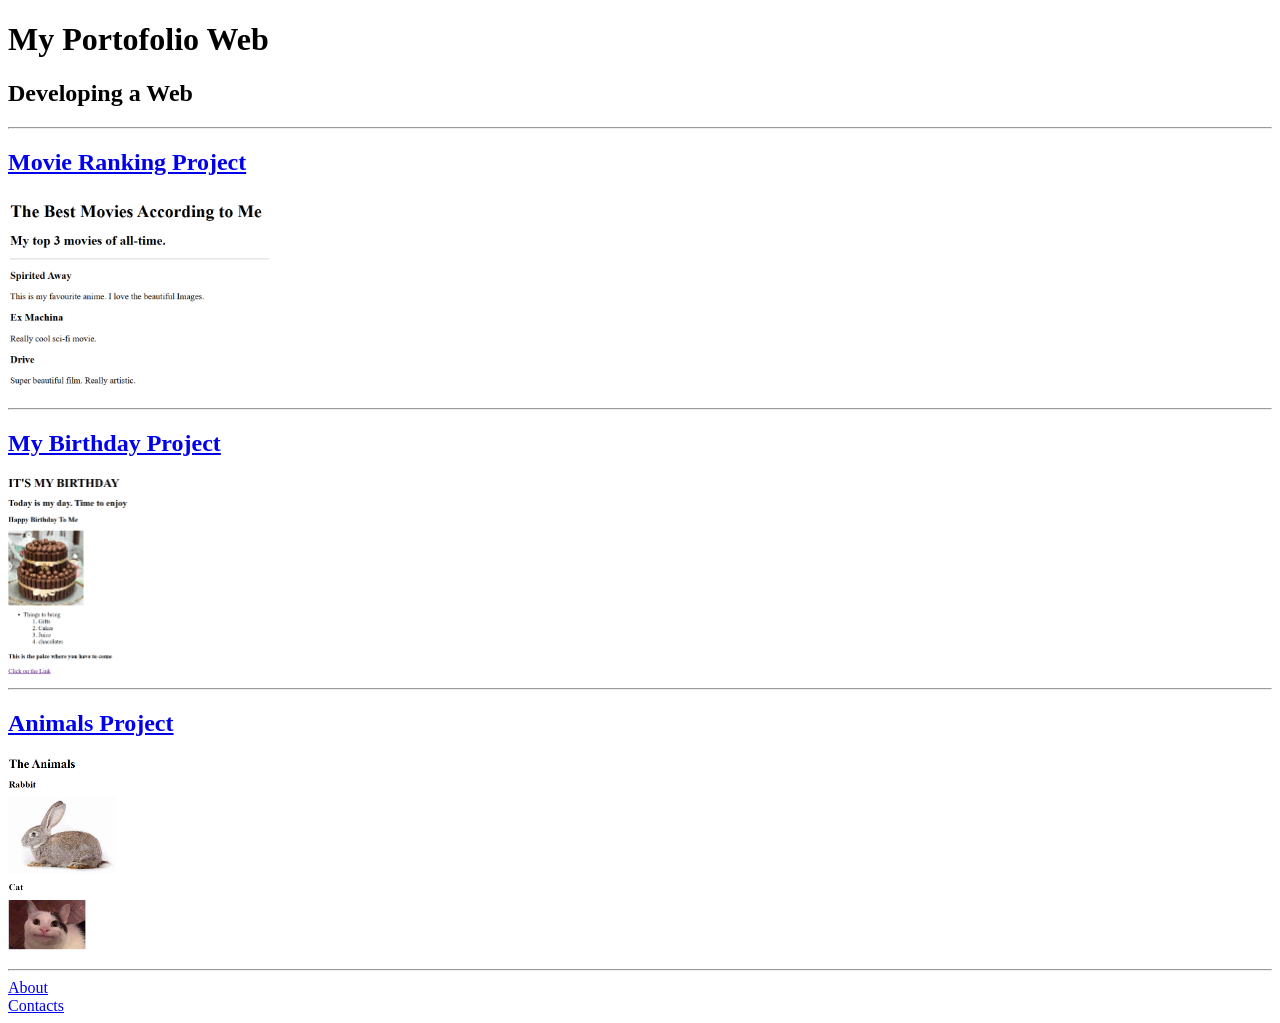
<file: index.html>
<!DOCTYPE html>
<html lang="en">

<head>
    <meta charset="UTF-8">
    <meta name="viewport" content="width=device-width, initial-scale=1.0">
    <title>Prajwal's Portfolio</title>
</head>

<body>
    <h1>My Portofolio Web</h1>
    <h2>Developing a Web</h2>
    <hr />
    <h2><a href="./public/movie.html">Movie Ranking Project</a></h2>
    <img src="./assets/movie ranking.png" alt="movie ranking image" height="200mp">
    <hr />
    <h2><a href="./public/demo.html">My Birthday Project</a></h2>
    <img src="./assets/myBirthdayWeb.png" alt="Birthday Image" height="200mp">
    <hr />
    <h2><a href="./public/demo.html">Animals Project</a></h2>
    <img src="./assets/animalsPicture.png" alt="Animals Image" height="200mp">
    <hr />
    <a href="./public/about.html">About</a><br />
    <a href="./public/contact.html">Contacts</a>
</body>

</html>
</file>
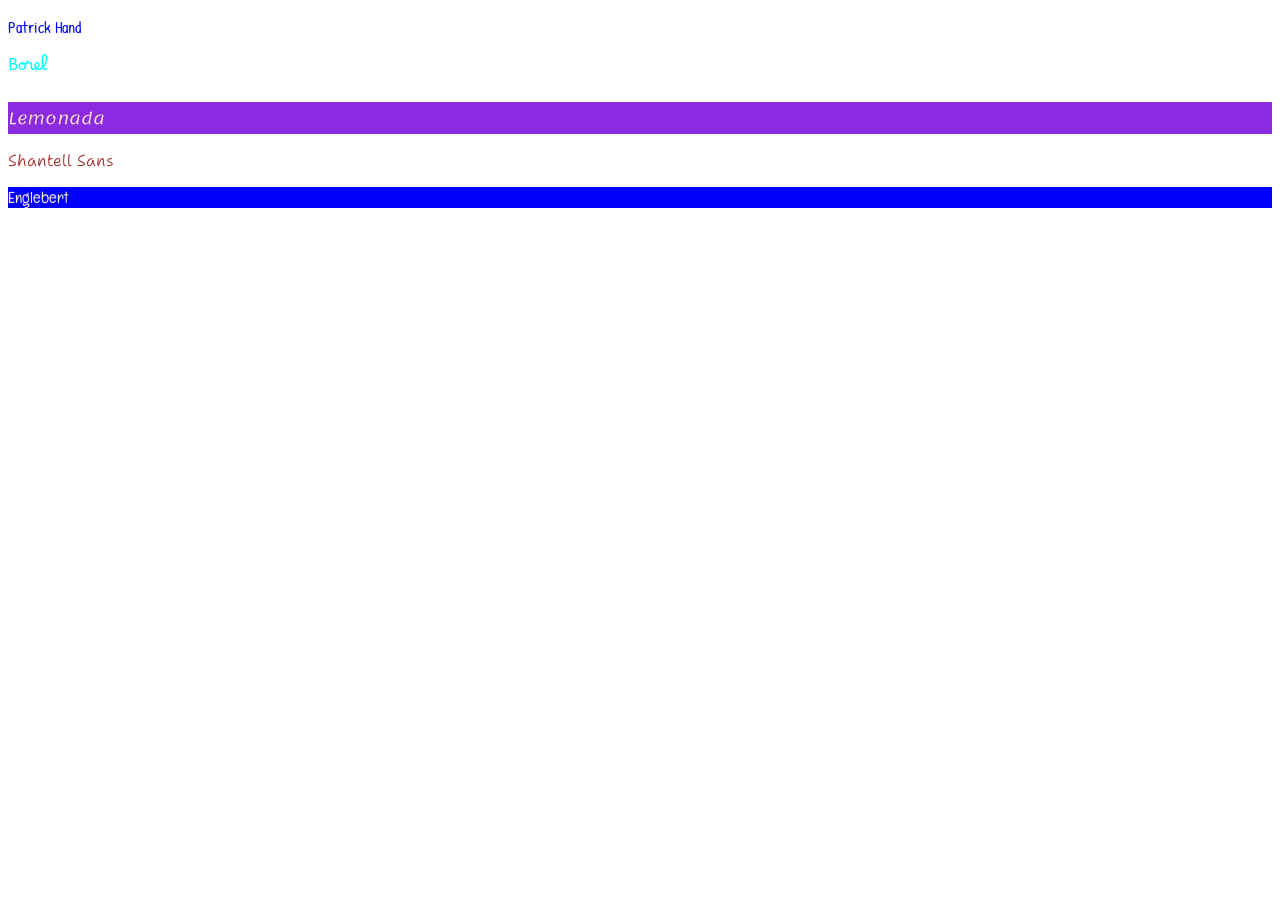
<file: codeForCSS/INDEX1.HTML>
<!DOCTYPE html>
<html lang="en">

<head>
    <meta charset="UTF-8">
    <meta name="viewport" content="width=device-width, initial-scale=1.0">
    <title>CSS SAMPLE</title>
    <style>
        #PatrickHand {
            font-family: "Patrick Hand", cursive;
            font-weight: 400;
            font-style: normal;
            color: blue;

        }

        #Borel {
            font-family: "Borel", cursive;
            font-weight: 400;
            font-style: normal;
            color: aqua;
        }

        #Lemonada {
            font-family: "Lemonada", cursive;
            font-optical-sizing: auto;
            font-weight: 200;
            font-style: normal;
            color: bisque;
            background-color: blueviolet;
        }

        #ShantellSans {
            font-family: "Shantell Sans", cursive;
            font-optical-sizing: auto;
            font-weight: 200;
            font-style: normal;
            font-variation-settings:
                "BNCE" 0,
                "INFM" 0,
                "SPAC" 0;
                color: brown;
        }

        #Englebert {
            font-family: "Englebert", cursive;
            font-weight: 400;
            font-style: normal;
            color: blanchedalmond;
            background-color: blue;
        }
    </style>
    <link rel="preconnect" href="https://fonts.googleapis.com">
    <link rel="preconnect" href="https://fonts.gstatic.com" crossorigin>
    <link
        href="https://fonts.googleapis.com/css2?family=Borel&family=Englebert&family=Lemonada:wght@300..700&family=Patrick+Hand&family=Shantell+Sans:ital,wght@0,300..800;1,300..800&display=swap"
        rel="stylesheet">
</head>

<body>
    <p id="PatrickHand">Patrick Hand</p>
    <p id="Borel">Borel</p>
    <p id="Lemonada">Lemonada</p>
    <p id="ShantellSans">Shantell Sans</p>
    <P id="Englebert">Englebert</P>
</body>

</html>
</file>
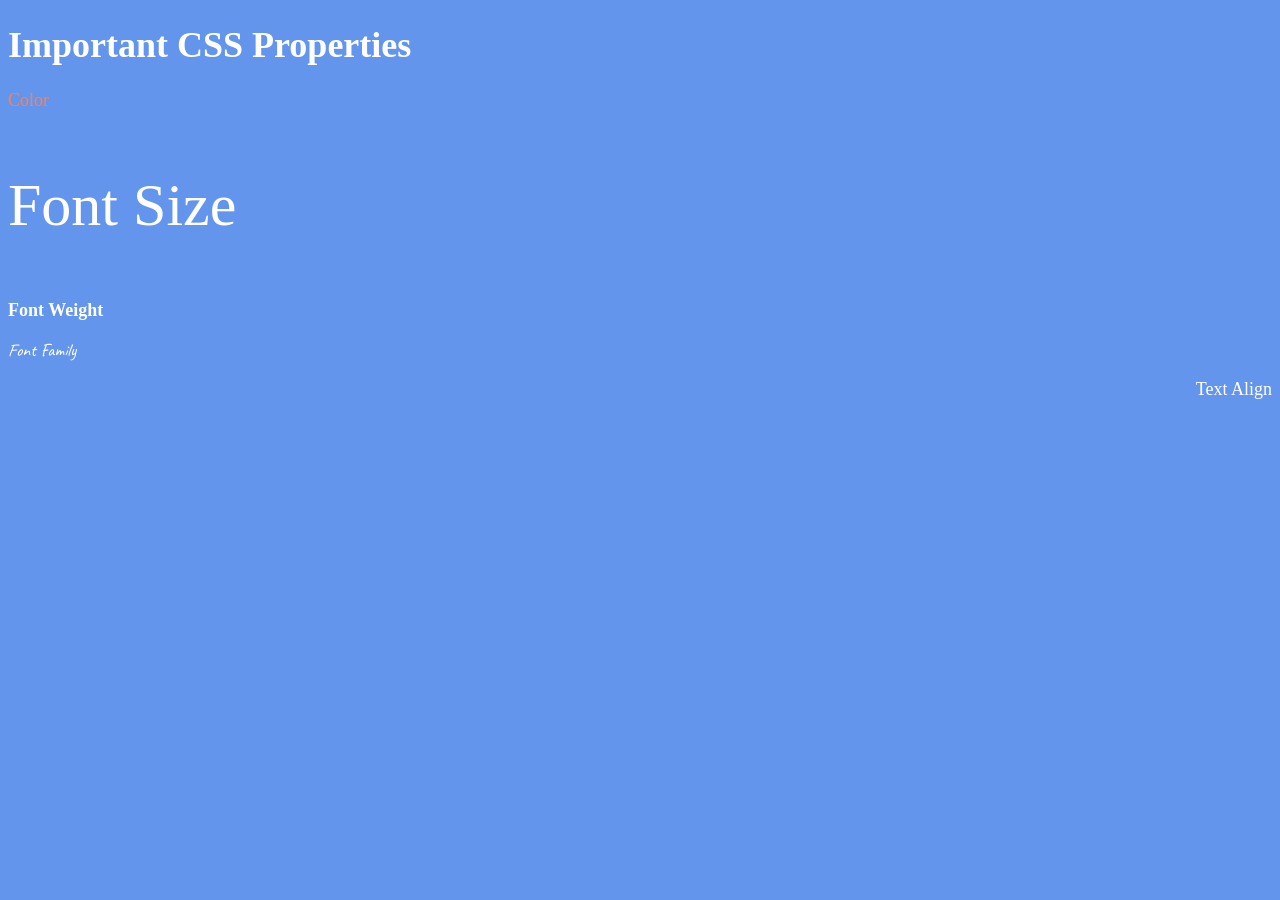
<file: codeForCSS/sample.html>
<!DOCTYPE html>
<html lang="en">

<head>
    <meta charset="UTF-8">
    <title>CSS Properties</title>
    <style>
        body {
            background-color: cornflowerblue;
            color: white;
            font-size: 18px;
        }

        /* Don't change the CSS above, add Your CSS below */
        #coral {
            color: coral;
        }

        #size {
            font-size: 2rem;
        }

        .weight {
            font-weight: 900;
        }

        #fam {
            font-family: "Caveat", cursive;
            font-optical-sizing: auto;
            font-weight: 400;
            font-style: normal;
        }

        #text {
            text-align: right;
        }

        html {
            font-size: 30px;
        }
    </style>
    <link rel="preconnect" href="https://fonts.googleapis.com">
    <link rel="preconnect" href="https://fonts.gstatic.com" crossorigin>
    <link href="https://fonts.googleapis.com/css2?family=Caveat:wght@400..700&display=swap" rel="stylesheet">
</head>

<body>
    <h1>Important CSS Properties</h1>
    <p id="coral">Color</p>
    <p id="size">Font Size</p>
    <p class="weight">Font Weight</p>
    <p id="fam">Font Family</p>
    <p id="text">Text Align</p>

    <!-- TODOs
  1. Change the color of <p>Color</p> to "coral" color.
  2. Change the font size of <p>Font Size</p> to 2X the size of the root font size.
  3. Change the font weight of <p>Font Weight</p> to 900.
  4. Change the font family of <p>Font Family</p> to the Google font Caveat with regular (400) font weight.
  Link: https://fonts.google.com/specimen/Caveat
  5. Change the <p>Text Align</p> to right align.
  6. Change the the root (html element) font size to 30px -->
</body>

</html>
</file>
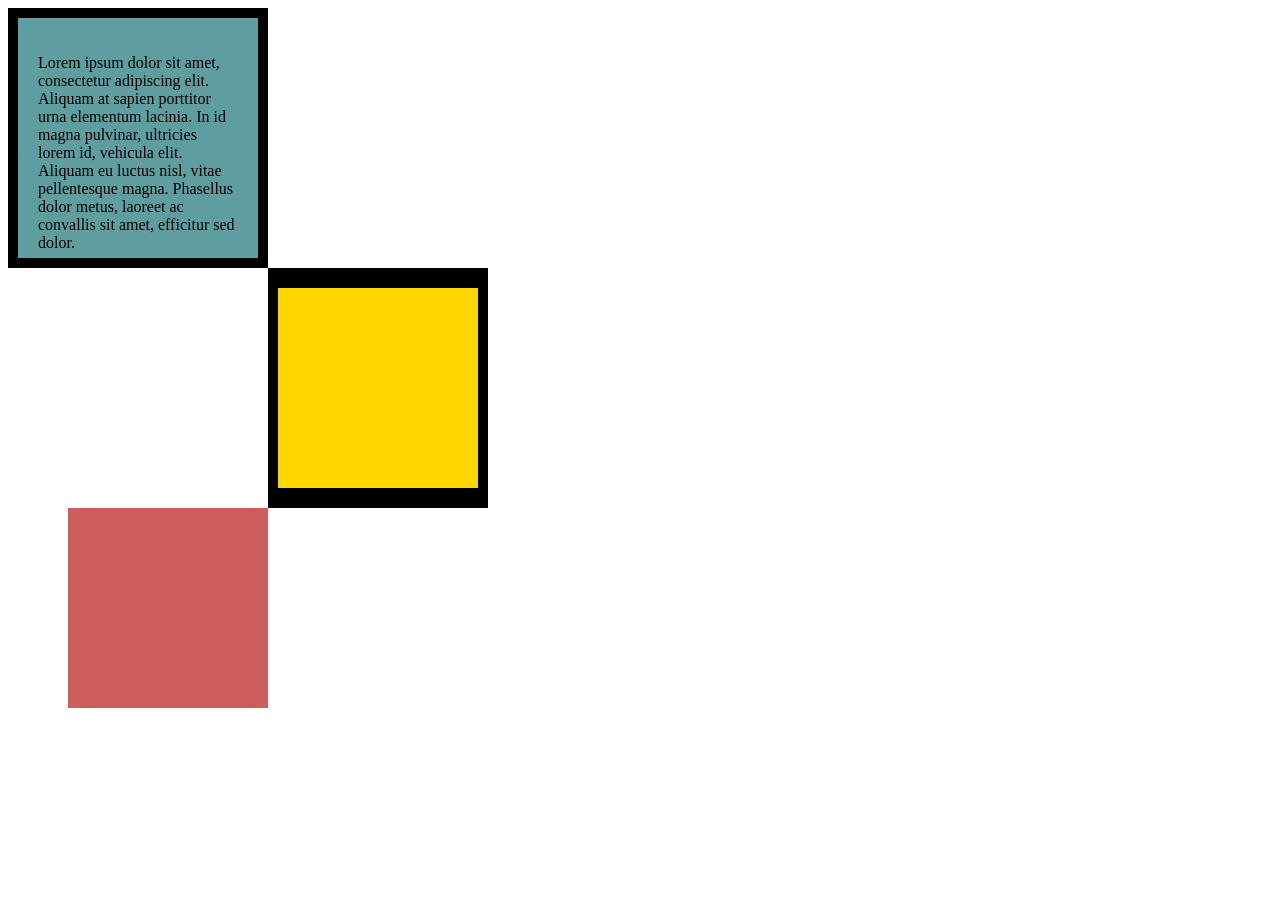
<file: codeForCSS/sample1.html>
<!DOCTYPE html>
<html lang="en">

<head>
  <meta charset="UTF-8">
  <title>CSS Box Model</title>
  <style>
    /* Write your CSS code here */
div{
    height: 200px;
    width: 200px;
}
 #cad{
    background-color: cadetblue;
    padding: 20px;
    border: 10px solid black;
}
#gold{
    background-color: gold;
    border: solid black;
   border-width: 20px 10px;
 margin-left: 260px;

}
#ind{
    background-color: indianred;
    border: 10px;
    margin-left: 60px;
}
  </style>
</head>

<body>
<div id="cad">
    <p> Lorem ipsum dolor sit amet, consectetur adipiscing elit. Aliquam at sapien porttitor urna elementum lacinia. In
        id magna pulvinar, ultricies lorem id, vehicula elit. Aliquam eu luctus nisl, vitae pellentesque magna. Phasellus
        dolor metus, laoreet ac convallis sit amet, efficitur sed dolor.</p>
</div>
<div id="gold"></div>
<div id="ind"></div>
  <!-- TODOs:
1. Create 3 Boxes using the div element.
2. Set their sizes to 200px heigh by 200px wide.
3. Set different background colors for each of the boxes (I used cadetblue, gold and indianred).
4. Add a paragraph <p> element into the first div and add the following words:
    Lorem ipsum dolor sit amet, consectetur adipiscing elit. Aliquam at sapien porttitor urna elementum lacinia. In
    id magna pulvinar, ultricies lorem id, vehicula elit. Aliquam eu luctus nisl, vitae pellentesque magna. Phasellus
    dolor metus, laoreet ac convallis sit amet, efficitur sed dolor.
5. Set the 1st div to have 20px padding all around with a black 10px border.
6. Fix the style of the <p> element to remove all margins.
Hint: Use the CSS inspector in Chrome.
7. Set the 2nd div to have a 20px border on top and bottom and 10px border left and right. (See goal image)
8. Set the 3rd div to have a 10px border 
9. Set the margins for the divs so that each box corner touches the other. (See the goal image)
-->

</body>

</html>
</file>
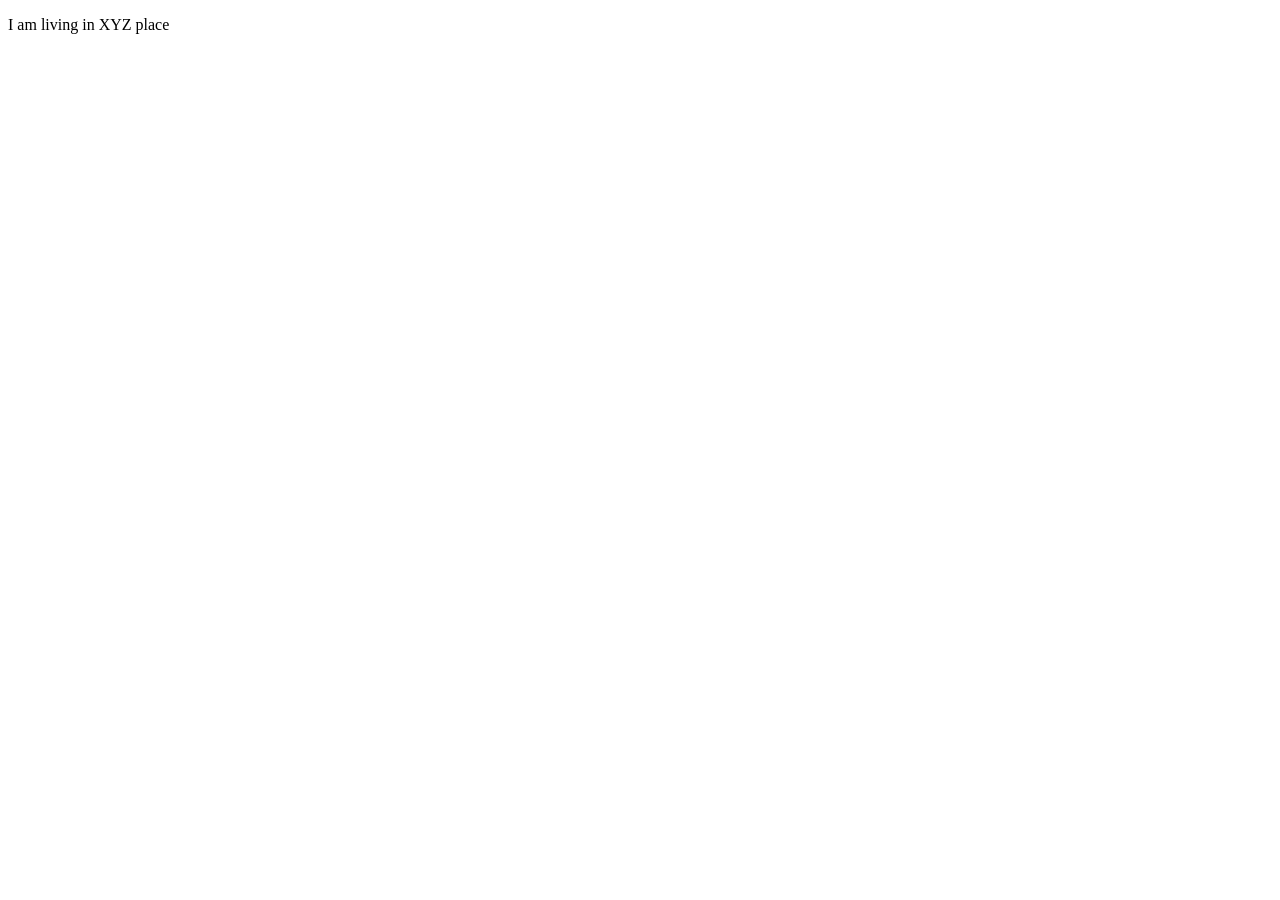
<file: public/contact.html>
<!DOCTYPE html>
<html lang="en">
<head>
    <meta charset="UTF-8">
    <meta name="viewport" content="width=device-width, initial-scale=1.0">
    <title>Document</title>
</head>
<body>
   <p>I am living in XYZ place</p> 
</body>
</html>
</file>
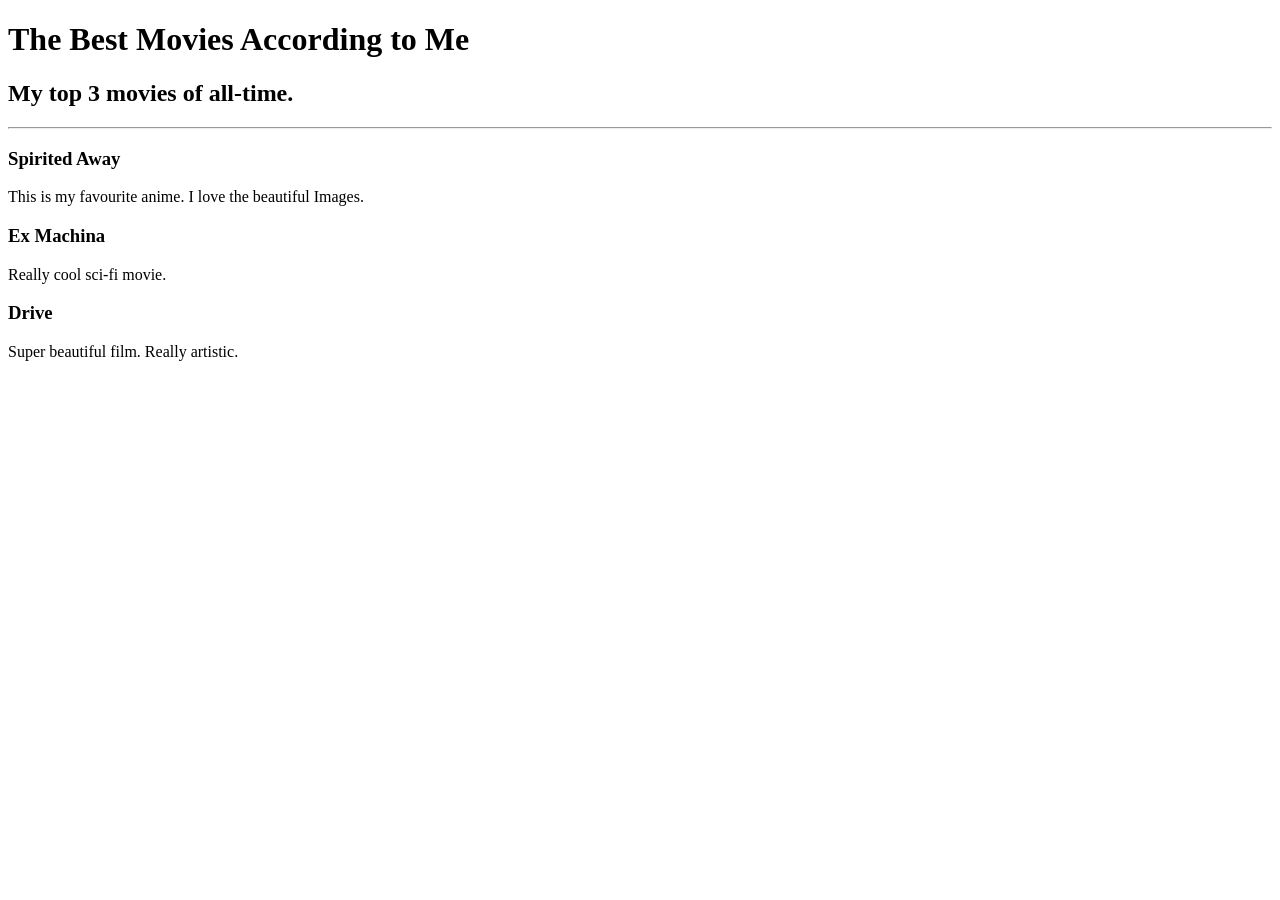
<file: public/movie.html>
<!DOCTYPE html>
<html lang="en">

<head>
    <meta charset="UTF-8">
    <meta name="viewport" content="width=device-width, initial-scale=1.0">
    <title>Document</title>
</head>

<body>
    <h1>The Best Movies According to Me</h1>
    <h2>My top 3 movies of all-time.</h2>
    <hr />
    <h3>Spirited Away</h3>
    <p>This is my favourite anime. I love the beautiful Images.</p>
    <h3>Ex Machina</h3>
    <p>Really cool sci-fi movie.</p>
    <h3>Drive</h3>
    <p>Super beautiful film. Really artistic.</p>
</body>

</html>
</file>
